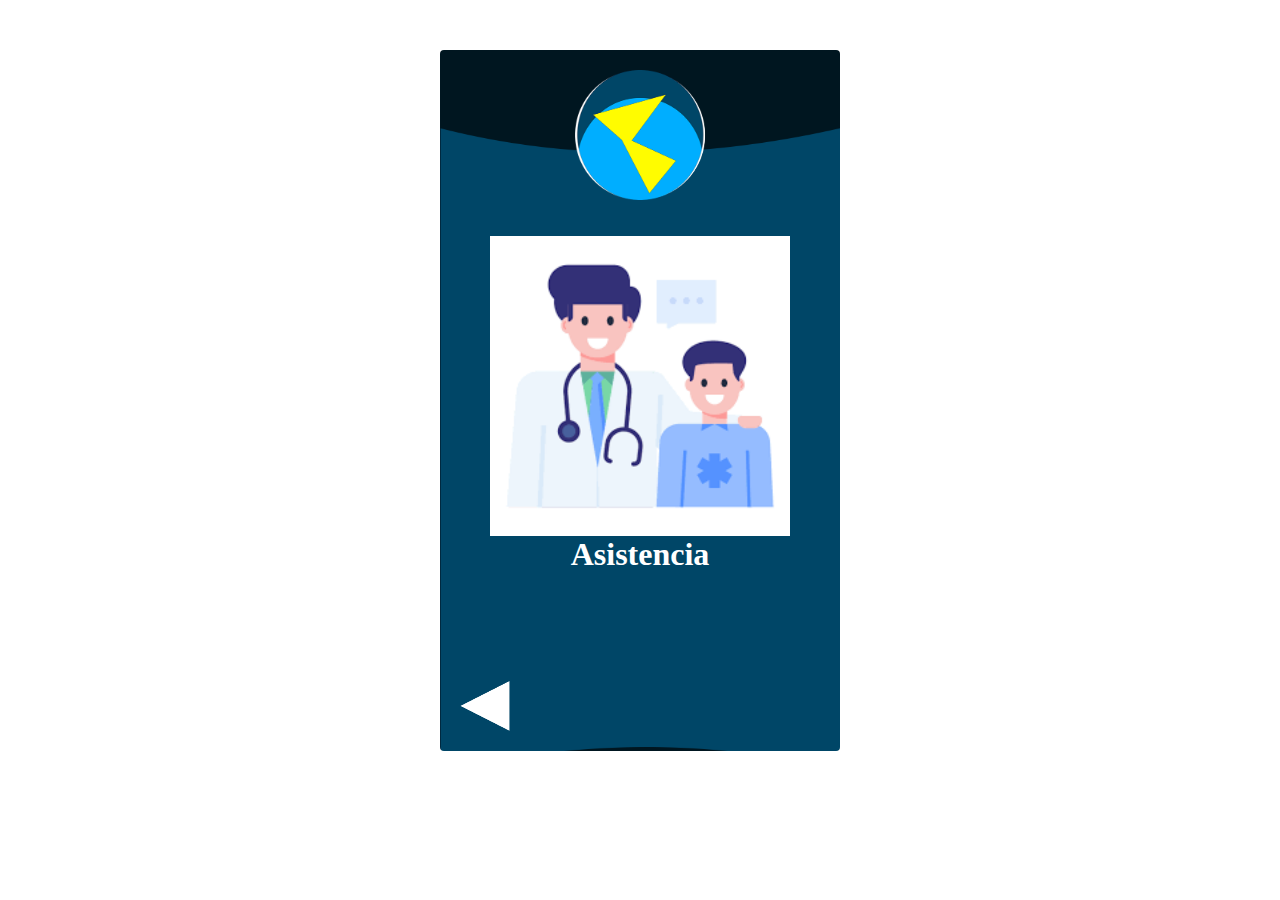
<file: asistencia.html>
<html lang="en">
<head>
    <meta charset="UTF-8">
    <meta http-equiv="X-UA-Compatible" content="IE=edge">
    <meta name="viewport" content="width=device-width, initial-scale=1.0">
    <link rel="stylesheet" href="css/style-form.css">
    <title>Asistencia</title>
</head>
<body>
    <section class="Interacciones">
        <a href="menu.html" class="image full"><img src="images/Logo.png" height="130" width="130" alt="" /></a>
        <br>
        <br>
        <br>
        <a href="#" class="image full"><img src="images/asistencia.png" height="300" width="300" alt="" /></a>
        <br>
        <h1>Asistencia</h1>
        <br>
        <br>
        <br>
        <br>
        <br>
        <br>
        <div align="left"><a href="menu.html" class="image full"><img src="images/regresar.png" height="50" width="50" alt="" /></a></div>
    </section>
</body>
</html>
</file>
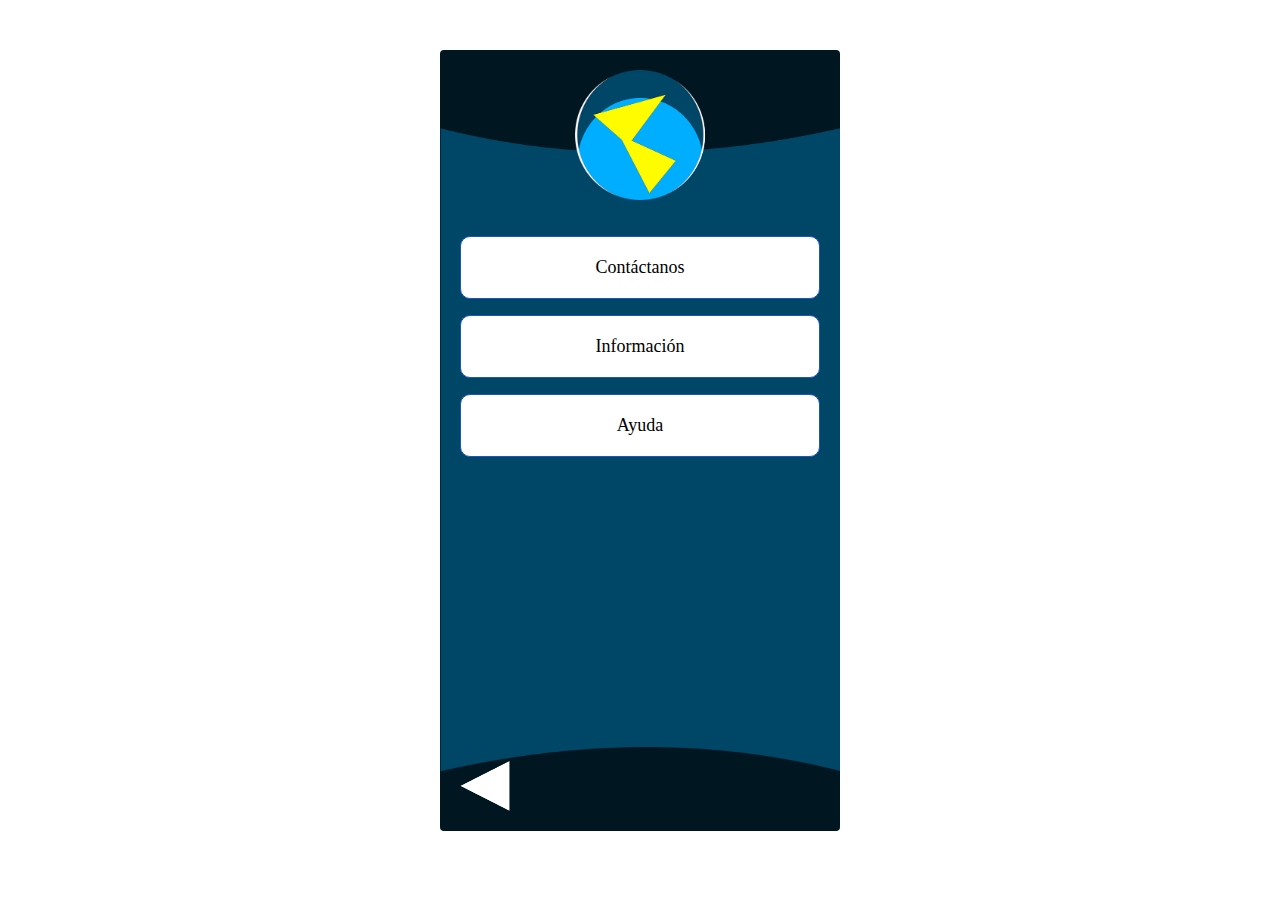
<file: contacto.html>
<html lang="en">
<head>
    <meta charset="UTF-8">
    <meta http-equiv="X-UA-Compatible" content="IE=edge">
    <meta name="viewport" content="width=device-width, initial-scale=1.0">
    <link rel="stylesheet" href="css/style-form.css">
    <title>contacto</title>
</head>
<body>
    <section class="Interacciones">
        <a href="menu.html" class="image full"><img src="images/Logo.png" height="130" width="130" alt="" /></a>
        <br>
        <br>
        <br>
            <input class="contact" type="submit" value="Contáctanos">
            <input class="contact" type="submit" value="Información">
        <input class="contact" type="submit" value="Ayuda">
        <br>
        <br>
        <br>
        <br>
        <br>
        <br>
        <br>
        <br>
        <br>
        <br>
        <br>
        <br>
        <br>
        <br>
        <br>
        <br>
        <br>
        <div align="left"><a href="menu.html" class="image full"><img src="images/regresar.png" height="50" width="50" alt="" /></a></div>
    </section>
</body>
</html>
</file>
<file: css/style-form.css>
*{
    margin: 0;
    padding: 0;
    box-sizing: border-box;
    background-image: url(../images/aprender.png) no-repeat;
    border-bottom: #031b49;
}

.form-register {
    width: 400px;
    background: #fbfbfb;
    background-size: 400px;
    padding: 20px;
    margin: auto;
    margin-top: 0;
    border-radius: 50px;
    font-family: 'franklin gothic heavy';
    color: white;
}
.form-register h4 {
    font-size: 22px;
    margin-bottom: 20px;
    text-align: center;
    color: #031b49;
}

.controls {
    width: 100%;
    background: white;
    padding: 10px;
    border-radius: 10px;
    margin-bottom: 16px;
    border: 1px solid #1f53c5;
    font-family: 'calibri';
    font-size: 18px;
}

.form-register p {
    height: 40px;
    text-align: center;
    font-size: 18px;
    color: #0f3201;
}

.form-register a {
    color: rgb(16, 8, 59);
    text-decoration: none;
    text-align: cen;
}

.form-register a:hover {
    color: rgb(49, 5, 245);
    text-decoration: underline;
}

.form-register .botons {
    width: 100%;
    background: #1f53c5;
    border: none;
    padding: 12px;
    color: white;
    margin: 16px 0;
    font-size: 16px;
    cursor: hand;
}
.menu {
  width: 600px;
  background: #fbfbfb;
  background-size: 600px;
  padding: 20px;
  margin: auto;
  margin-top: 50px;
  border-radius: 50px;
  font-family: 'franklin gothic heavy';
  color: white;
}
.menu h4 {
  font-size: 22px;
  margin-bottom: 20px;
  text-align: center;
  color: #031b49;
}

.menu a {
  color: rgb(16, 8, 59);
  text-decoration: none;
  text-align: cen;
}

.menu a:hover {
  color: rgb(49, 5, 245);
  text-decoration: underline;
}

.menu .botons {
  width: 100%;
  background: #1f53c5;
  border: none;
  padding: 12px;
  color: white;
  margin: 16px 0;
  font-size: 16px;
  cursor: hand;
}

.contacto {
    width: 400px;
    background: #24303c;
    background-size: 400px;
    padding: 30px;
    margin: auto;
    margin-top: 50px;
    border-radius: 4px;
    font-family: 'franklin gothic heavy';
    color: white;
}

.contact {
    width: 100%;
    background: white;
    padding: 20px;
    border-radius: 10px;
    margin-bottom: 16px;
    border: 1px solid #1f53c5;
    font-family: 'calibri';
    font-size: 18px;
}

.Interacciones {
    width: 400px;
    background: #24303c url(../images/footer.png) no-repeat;
    background-size: 400px;
    padding: 20px;
    margin: auto;
    margin-top: 50px;
    border-radius: 4px;
    font-family: 'franklin gothic heavy';
    color: white;
    text-align: center;
}
</file>
